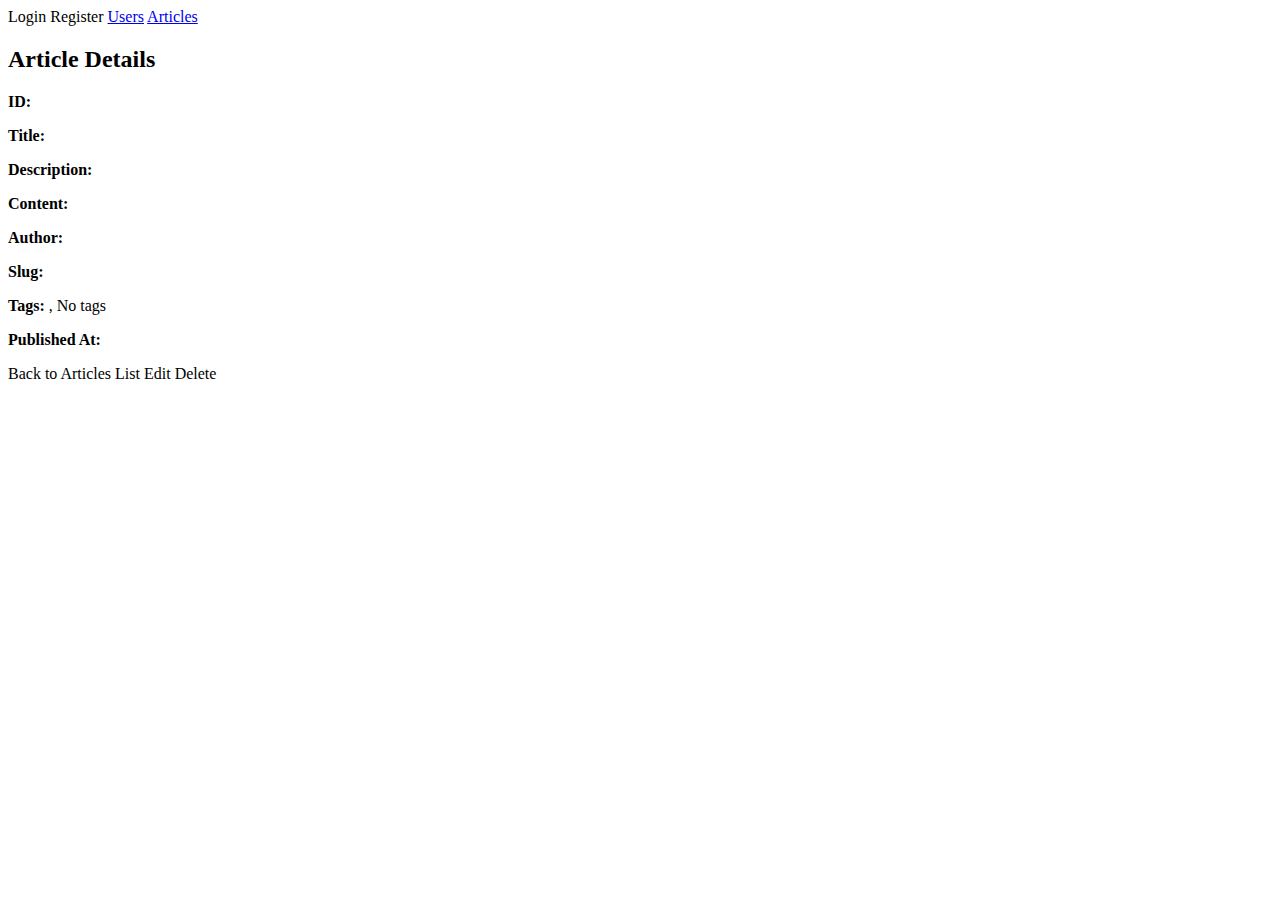
<file: src/main/resources/templates/articles/details.html>
<!DOCTYPE html>
<html lang="en" xmlns:th="http://www.thymeleaf.org">
<head>
    <meta charset="UTF-8">
    <title>Article Details</title>
    <link rel="stylesheet" th:href="@{/styles.css}">
</head>
<body>
<nav>
    <a th:href="@{/login}">Login</a>
    <a th:href="@{/registration}">Register</a>
    <a href="users">Users</a>
    <a href="articles">Articles</a>
</nav>
<h2>Article Details</h2>

<div>
    <p><strong>ID:</strong> <span th:text="${article.id}"></span></p>
    <p><strong>Title:</strong> <span th:text="${article.title}"></span></p>
    <p><strong>Description:</strong> <span th:text="${article.description}"></span></p>
    <p><strong>Content:</strong> <span th:text="${article.content}"></span></p>
    <p><strong>Author:</strong> <span th:text="${article.author.getUsername()}"></span></p>
    <p><strong>Slug:</strong> <span th:text="${article.slug}"></span></p>
    <p><strong>Tags:</strong>
        <span th:each="articleTag : ${article.articleTags}">
        <span th:text="${articleTag.tag.name}"></span>
        <span th:if="${not articleTagStat.last}">, </span>
    </span>
        <span th:if="${article.articleTags.isEmpty()}">No tags</span>
    </p>
    <p><strong>Published At:</strong> <span th:text="${#dates.format(article.uploaded_at, 'yyyy-MM-dd HH:mm:ss')}" ></span></p>
</div>

<div>
    <a th:href="@{/articles}">Back to Articles List</a>
    <a th:href="@{/articles/{id}/update(id=${article.id})}">Edit</a>
    <a th:href="@{/articles/{id}/delete(id=${article.id})}" onclick="return confirm('Are you sure you want to delete this article?')">Delete</a>
</div>

</body>
</html>
</file>
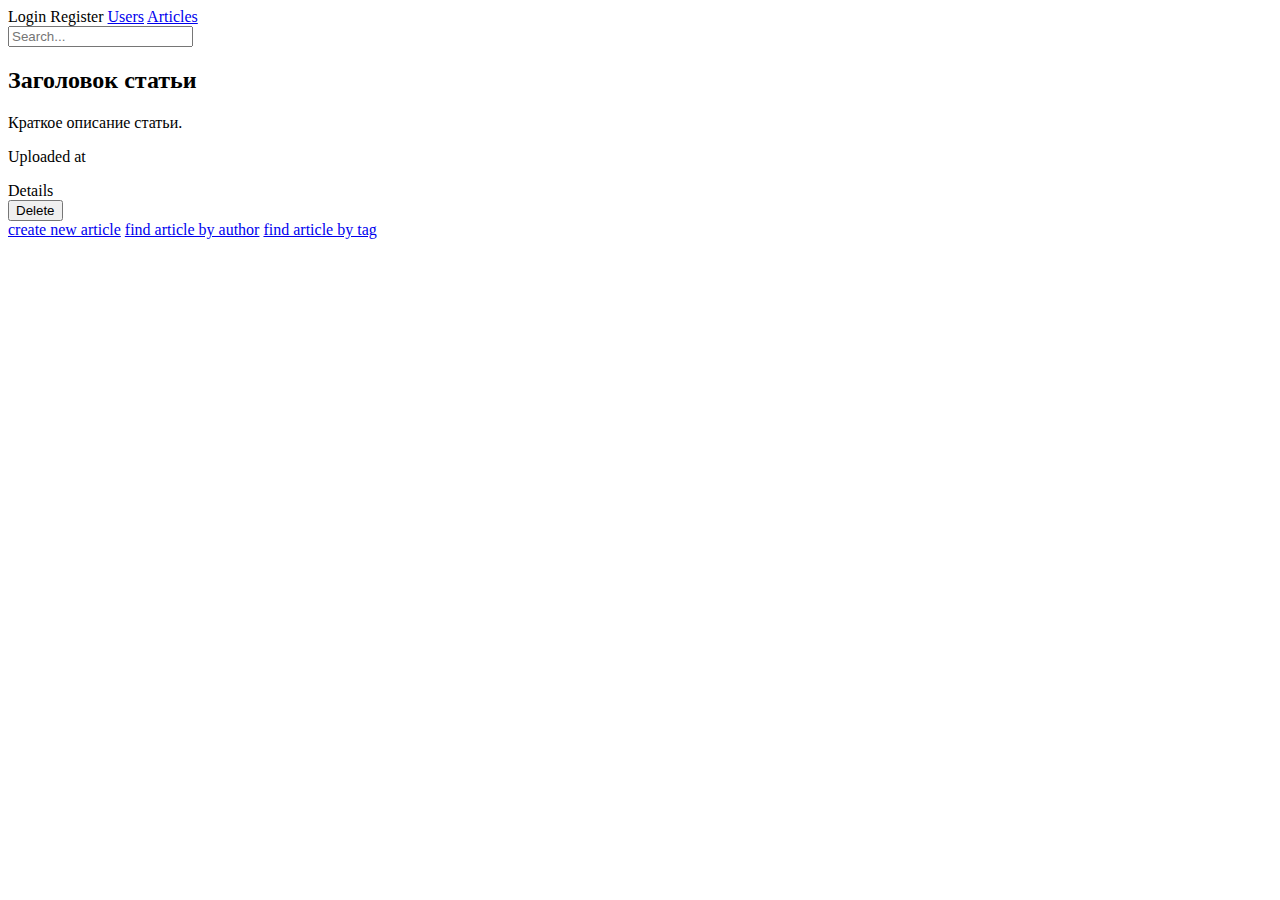
<file: src/main/resources/templates/articles/list.html>
<!DOCTYPE html>
<html lang="en" xmlns:th="http://www.thymeleaf.org" xmlns:sec="http://www.thymeleaf.org/extras/spring-security">
<head>
    <meta charset="UTF-8">
    <meta name="viewport" content="width=device-width, initial-scale=1.0">
    <link rel="stylesheet" th:href="@{styles.css}">
    <title>Статьи</title>
</head>
<body>
<nav>
    <a th:href="@{/login}">Login</a>
    <a th:href="@{/registration}">Register</a>
    <a href="users">Users</a>
    <a href="articles">Articles</a>

    <div class="search-container">
        <form th:action="@{/search}" method="get">
            <input type="text" name="" placeholder="Search..." class="search-input">
        </form>
    </div>
</nav>
<div class="container">
    <div class="card" th:each="article : ${articles}">
        <h2 th:text="${article.title}">Заголовок статьи</h2>
        <p th:text="${article.description}">Краткое описание статьи.</p>
        <p th:text="${article.uploaded_at}">Uploaded at</p>

        <a th:href="@{/articles/{id} (id=${article.getId()})}">Details</a>
        <form th:action="@{/articles/{id}/delete (id=${article.getId()})}" method="post"
              onsubmit="return confirm('Are you sure you want to delete this article?');">
            <input type="hidden" name="_method" value="DELETE">
            <button type="submit">Delete</button>
        </form>
    </div>
</div>
<a href="articles/create">create new article</a>
<a href="articles/by-author/">find article by author</a>
<a href="articles/by-tag/">find article by tag</a>
</body>
</html>
</file>
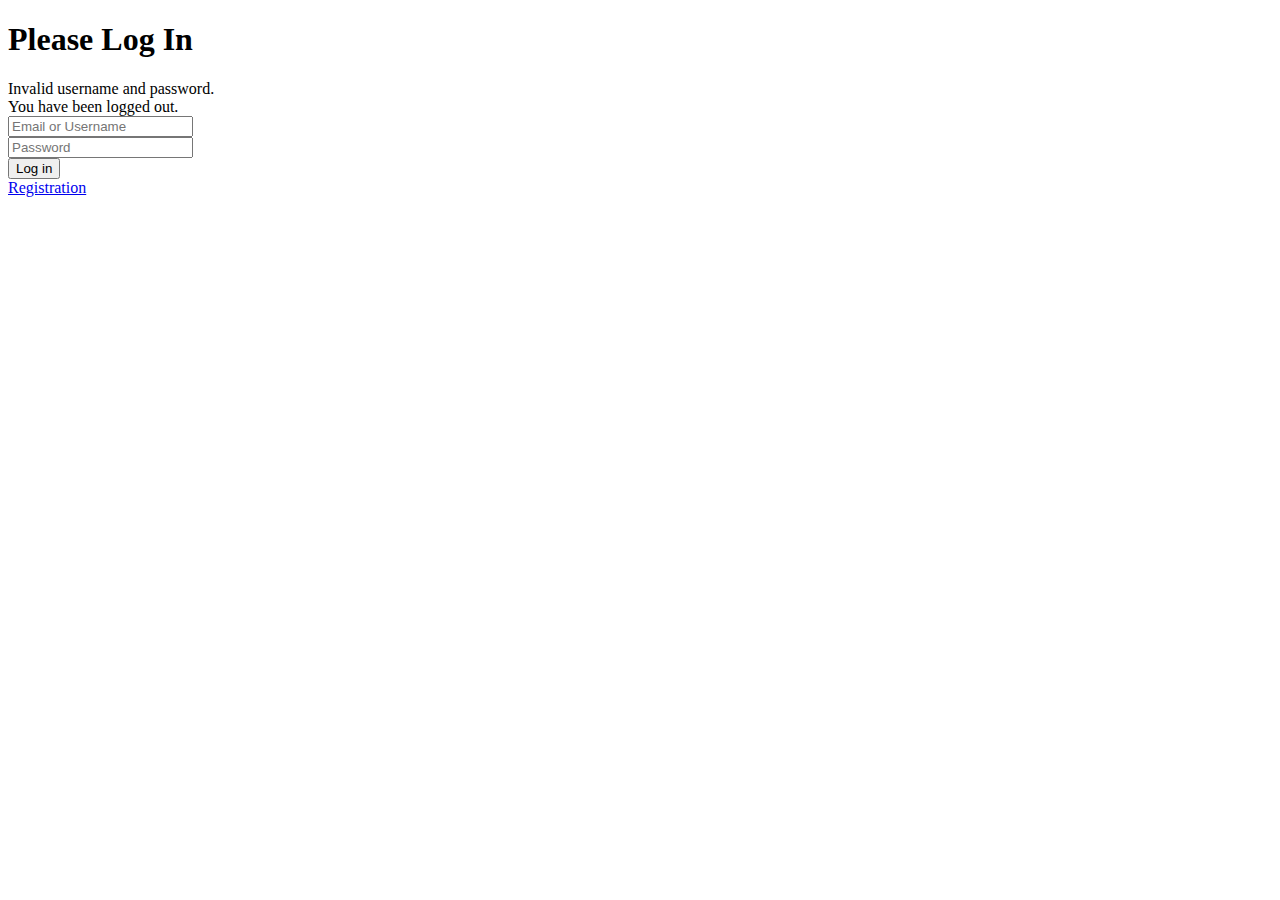
<file: src/main/resources/templates/authentication/login.html>
<!DOCTYPE html>
<html xmlns:th="http://www.thymeleaf.org" xmlns:sec="https://www.thymeleaf.org/thymeleaf-extras-springsecurity6">
<head>
  <title>Please Log In</title>
</head>
<body>
<h1>Please Log In</h1>
<div th:if="${param.error}">
  Invalid username and password.</div>
<div th:if="${param.logout}">
  You have been logged out.</div>
<form th:action="@{/login}" method="post">
  <div>
    <input type="text" name="username" id="username" placeholder="Email or Username"/>
  </div>
  <div>
    <input type="password" name="password" id="password" placeholder="Password"/>
  </div>
  <input type="submit" value="Log in" />
</form>
<a href="register">Registration</a>
</body>
</html>
</file>
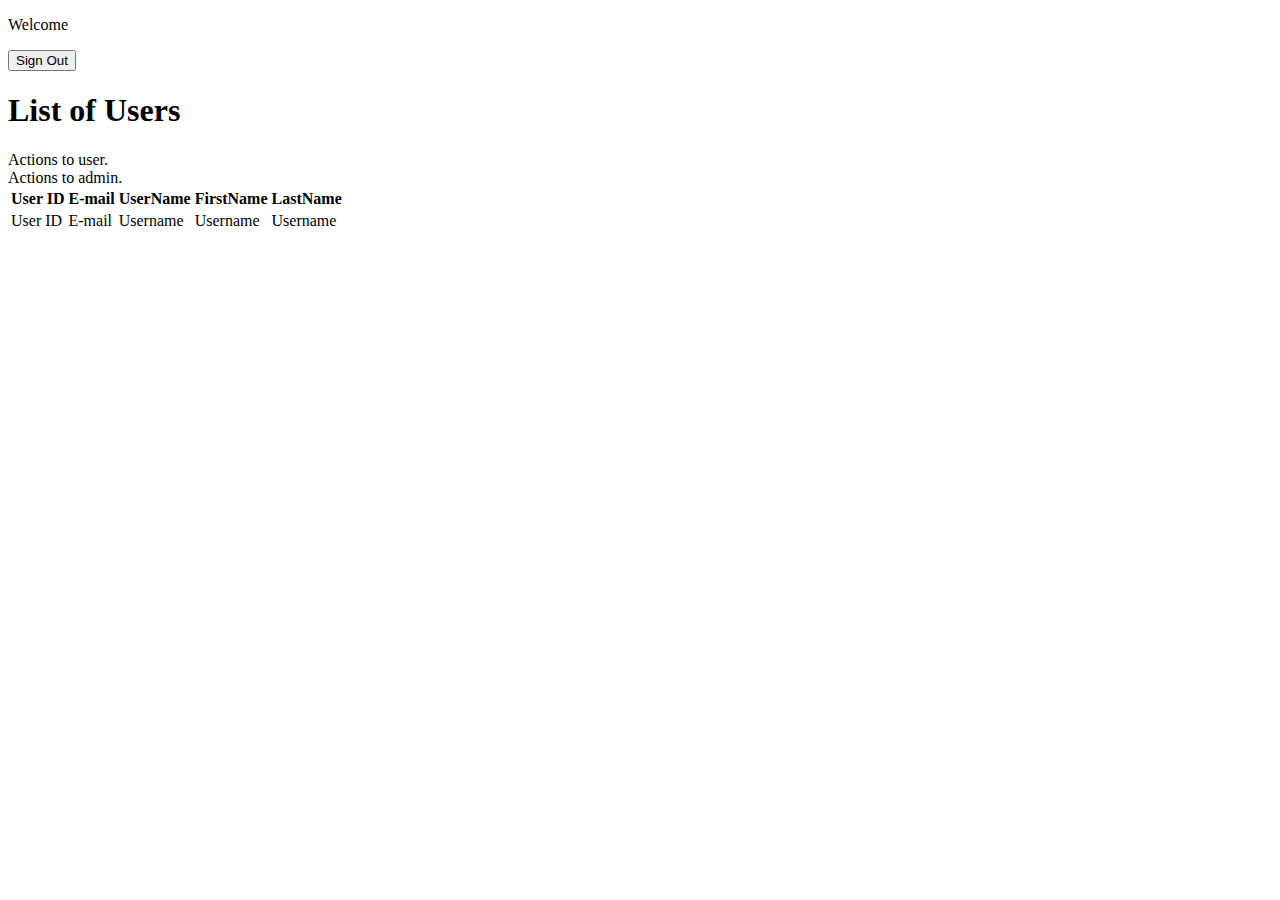
<file: src/main/resources/templates/authentication/users.html>
<!DOCTYPE html>
<html xmlns:th="http://www.thymeleaf.org" xmlns:sec="https://www.thymeleaf.org/thymeleaf-extras-springsecurity6">

<head>
  <meta charset="utf-8">
  <title>List Users</title>
  <link th:href="@{/webjars/bootstrap/5.3.2/css/bootstrap.min.css}" rel="stylesheet" />
  <script th:src="@{/webjars/bootstrap/5.3.2/js/bootstrap.bundle.min.js}" defer></script>
  <script th:src="@{/webjars/bootstrap/5.3.2/js/bootstrap.min.js}" defer></script>
  <script th:src="@{/webjars/jquery/jquery.min.js}" defer></script>
</head>
<body>
<div class="container text-center">
  <div>
    <form th:action="@{/logout}" method="post">
      <p>
        Welcome <span sec:authentication="principal.firstname"></span>
        <span sec:authentication="principal.lastname"></span>
      </p>
      <input type="submit" value="Sign Out" class="btn btn-primary" />
    </form>
  </div>
  <div>
    <h1>List of Users</h1>
  </div>
  <div sec:authorize="hasAnyAuthority('ROLE_USER')">Actions to user.</div>
  <div sec:authorize="hasAnyAuthority('ROLE_ADMIN')">Actions to admin.</div>
  <div>
    <table class="table table-striped table-bordered">
      <thead class="table-dark">
      <tr>
        <th>User ID</th>
        <th>E-mail</th>
        <th>UserName</th>
        <th>FirstName</th>
        <th>LastName</th>
      </tr>
      </thead>
      <tbody>
      <tr th:each="user: ${listUsers}">
        <td th:text="${user.id}">User ID</td>
        <td th:text="${user.email}">E-mail</td>
        <td th:text="${user.username}">Username</td>
        <td th:text="${user.firstname}">Username</td>
        <td th:text="${user.lastname}">Username</td>
      </tr>
      </tbody>
    </table>
  </div>
</div>
</body>
</html>
</file>
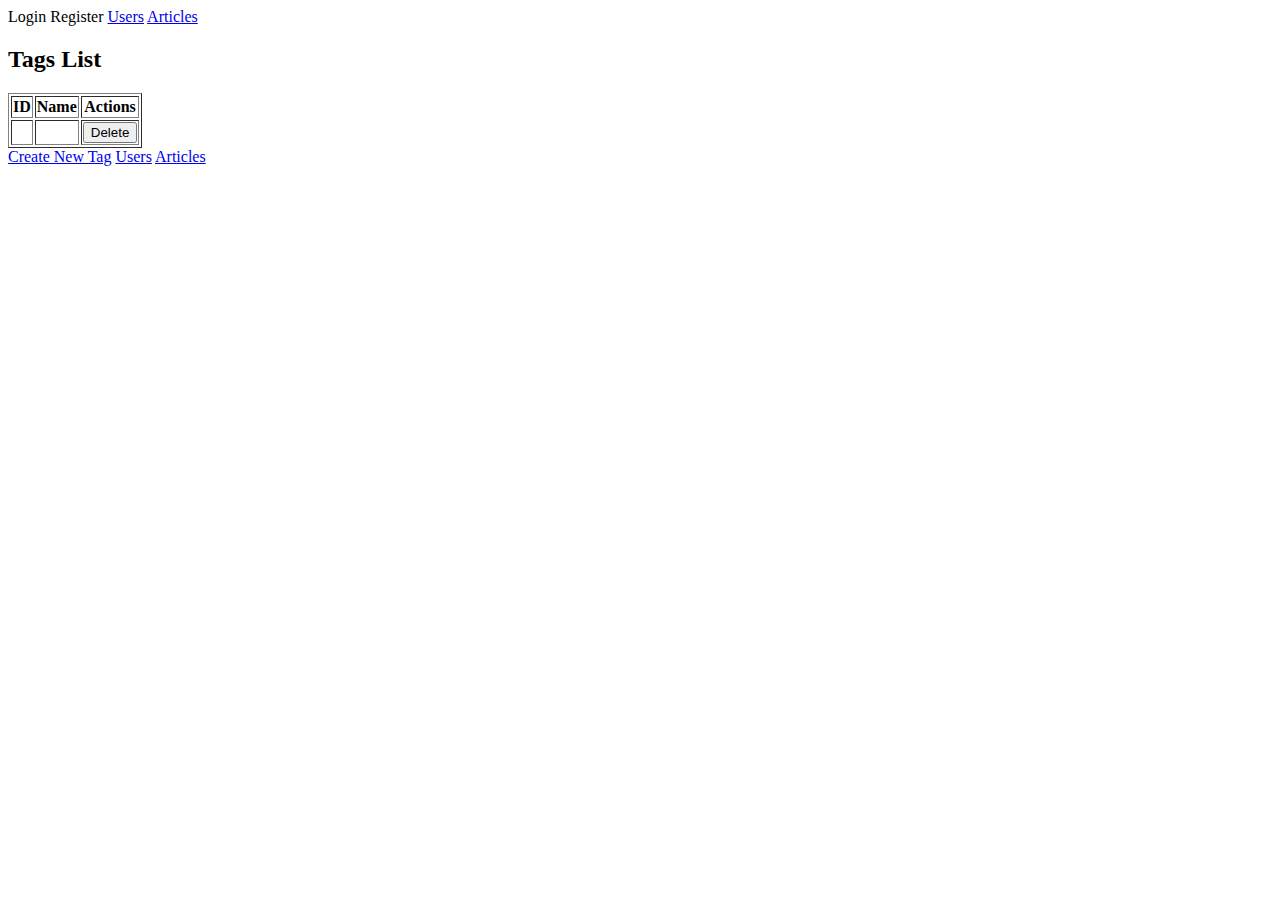
<file: src/main/resources/templates/tags/list.html>
<!DOCTYPE html>
<html lang="en" xmlns:th="http://www.thymeleaf.org">
<head>
    <meta charset="UTF-8">
    <title>Tags List</title>
    <link rel="stylesheet" th:href="@{/styles.css}">
</head>
<body>
<nav>
    <a th:href="@{/login}">Login</a>
    <a th:href="@{/registration}">Register</a>
    <a href="users">Users</a>
    <a href="articles">Articles</a>
</nav>
<h2>Tags List</h2>

<table border="1">
    <thead>
    <tr>
        <th>ID</th>
        <th>Name</th>
        <th>Actions</th>
    </tr>
    </thead>
    <TBODY>
    <tr th:each="tag : ${tags}">
        <td th:text="${tag.getId()}"></td>
        <td th:text="${tag.getName()}"></td>
        <td>
            <form th:action="@{/tags/{id}/delete (id=${tag.getId()})}" method="post"
                  onsubmit="return confirm('Are you sure you want to delete this tag?');">
                <input type="hidden" name="_method" value="DELETE">
                <button type="submit" class="delete-btn">Delete</button>
            </form>
        </td>
    </tr>
    </TBODY>
</table>
<a href="tags/create">Create New Tag</a>
<a href="/users">Users</a>
<a href="articles">Articles</a>
</body>
</html>
</file>
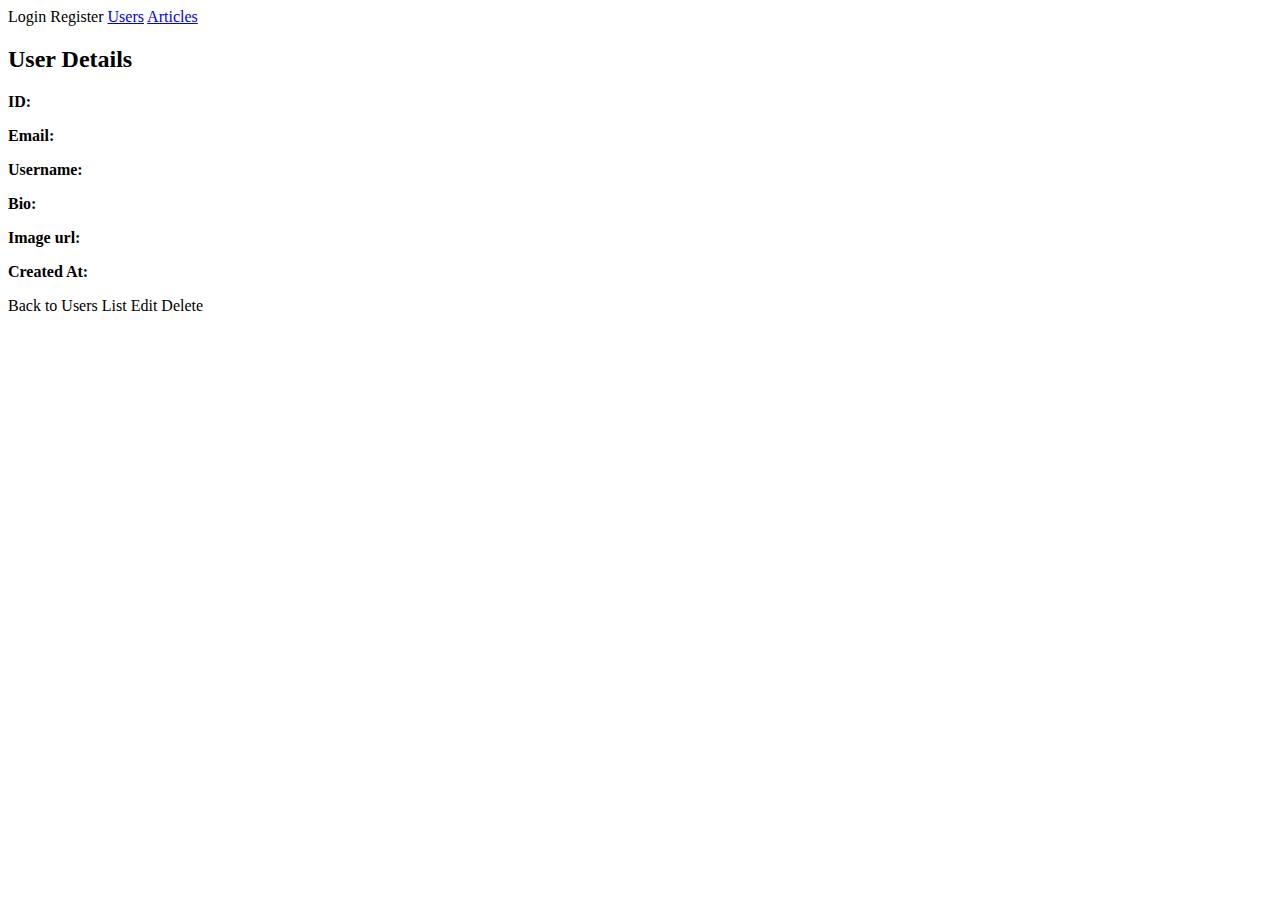
<file: src/main/resources/templates/users/details.html>
<!DOCTYPE html>
<html lang="en" xmlns:th="http://www.thymeleaf.org">
<head>
  <meta charset="UTF-8">
  <title>User Details</title>
  <link rel="stylesheet" th:href="@{/styles.css}">
</head>
<body>
<nav>
  <a th:href="@{/login}">Login</a>
  <a th:href="@{/registration}">Register</a>
  <a href="users">Users</a>
  <a href="articles">Articles</a>
</nav>
<h2>User Details</h2>

<div>
  <p><strong>ID:</strong> <span th:text="${user.id}"></span></p>
  <p><strong>Email:</strong> <span th:text="${user.email}"></span></p>
  <p><strong>Username:</strong> <span th:text="${user.username}"></span></p>
  <p><strong>Bio:</strong> <span th:text="${user.bio}"></span></p>
  <p><strong>Image url:</strong> <span th:url="${user.image_url}"></span></p>
  <p><strong>Created At:</strong> <span th:text="${#dates.format(user.created_at, 'yyyy-MM-dd HH:mm:ss')}"></span></p>
</div>

<div>
  <a th:href="@{/users}">Back to Users List</a>
  <a th:href="@{/users/{id}/update(id=${user.id})}">Edit</a>
  <a th:href="@{/users/{id}/delete(id=${user.id})}" onclick="return confirm('Are you sure you want to delete this user?')">Delete</a>
</div>

</body>
</html>
</file>
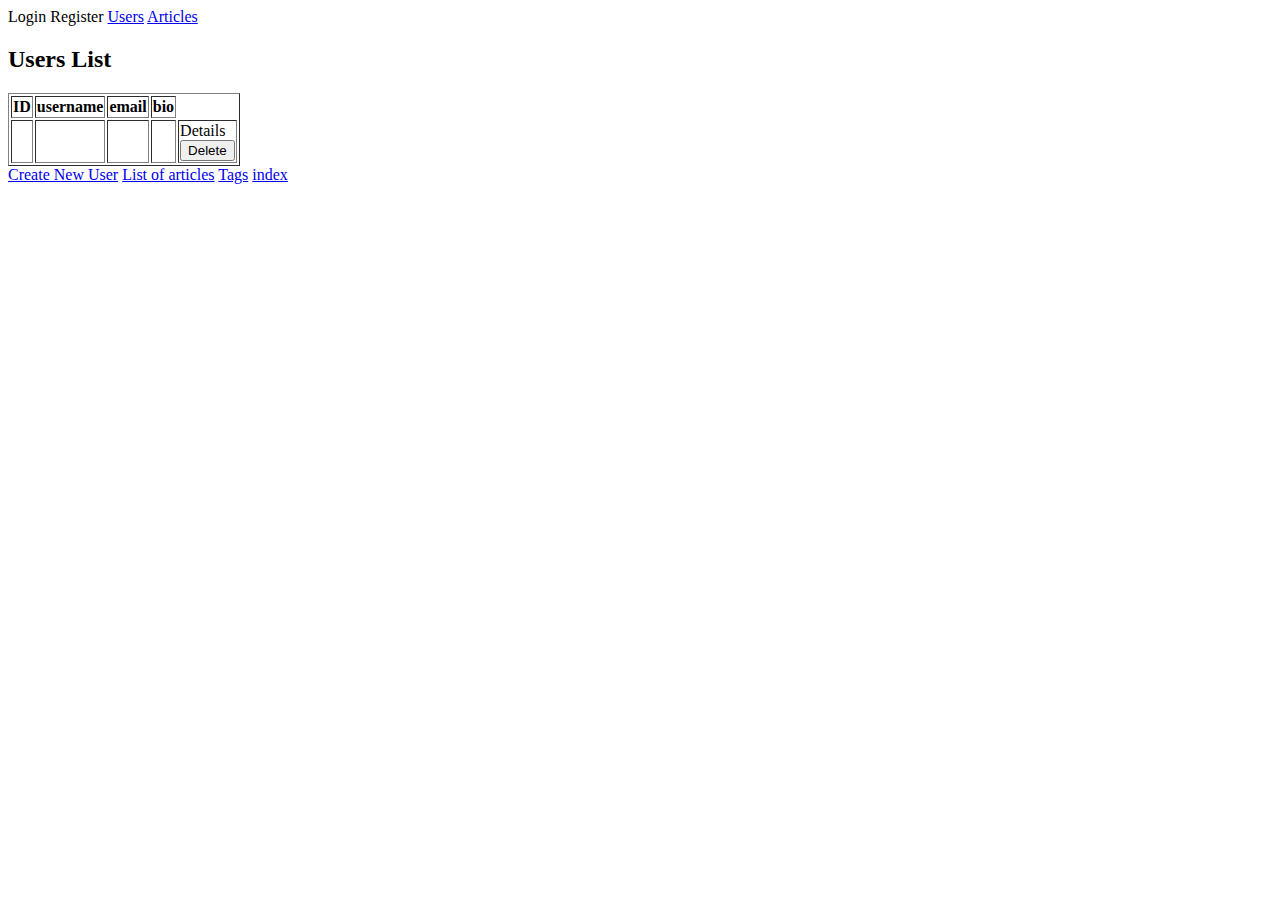
<file: src/main/resources/templates/users/list.html>
<!DOCTYPE html>
<html lang="en" xmlns:th="http://www.thymeleaf.org">
<head>
  <meta charset="UTF-8">
  <title>Users List</title>
  <link rel="stylesheet" th:href="@{/styles.css}">
</head>
<body>
<nav>
  <a th:href="@{/login}">Login</a>
  <a th:href="@{/registration}">Register</a>
  <a href="users">Users</a>
  <a href="articles">Articles</a>
</nav>
<h2>Users List</h2>

<table border="1">
  <thead>
  <tr>
    <th>ID</th>
    <th>username</th>
    <th>email</th>
    <th>bio</th>
  </tr>
  </thead>
  <TBODY>
  <tr th:each="user : ${users}">
    <td th:text="${user.getId()}"></td>
    <td th:text="${user.getUsername()}"></td>
    <td th:text="${user.getEmail()}"></td>
    <td th:text="${user.getBio()}"></td>
    <td>
      <a th:href="@{/users/{id} (id=${user.getId()})}">Details</a>
      <form th:action="@{/users/{id}/delete (id=${user.getId()})}" method="post"
            onsubmit="return confirm('Are you sure you want to delete this user?');">
        <input type="hidden" name="_method" value="DELETE">
        <button type="submit">Delete</button>
      </form>
    </td>
  </tr>
  </TBODY>
</table>
<a href="users/create">Create New User</a>
<a href="articles">List of articles</a>
<a href="tags">Tags</a>
<a href="/">index</a>
</body>
</html>
</file>
